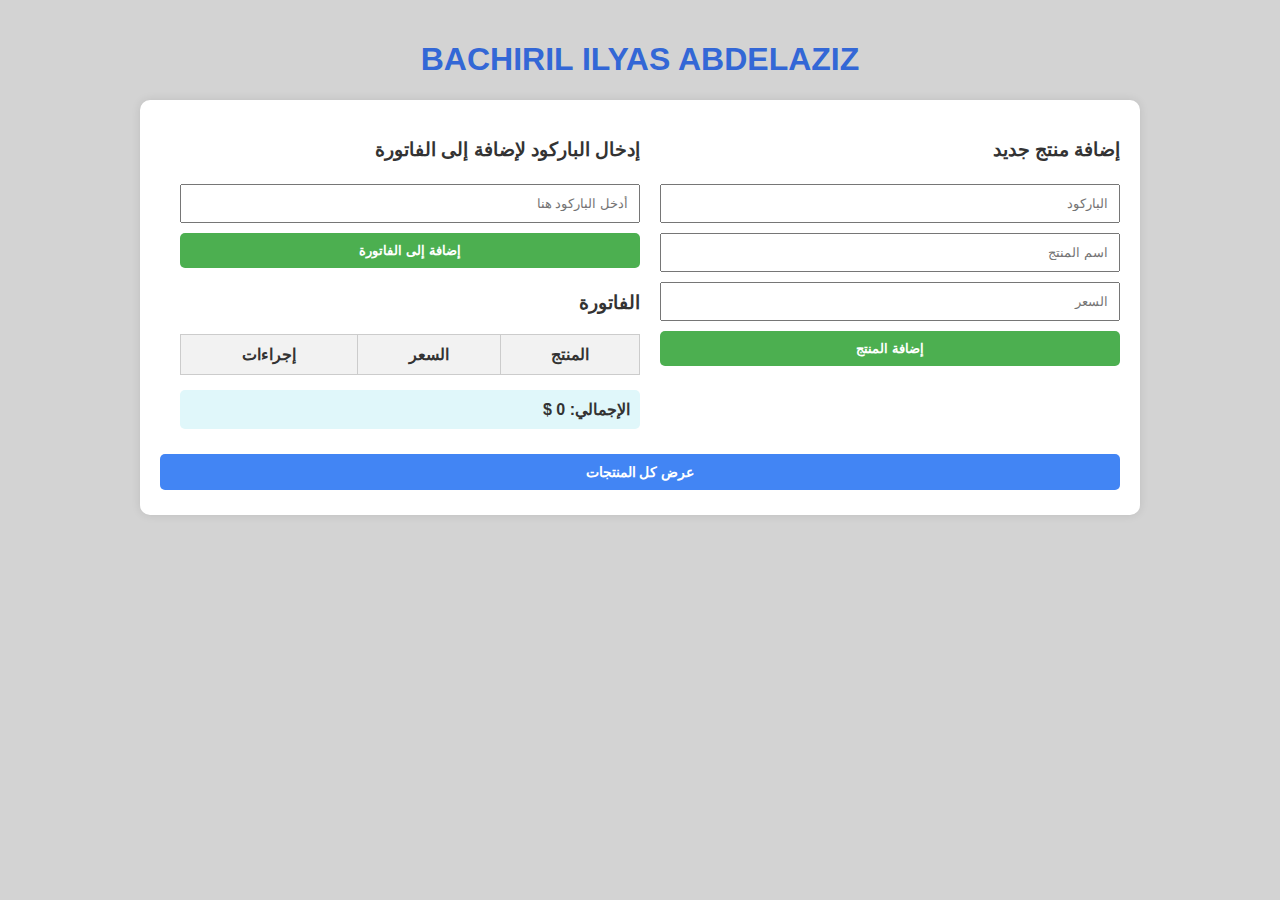
<file: index.html>
<!DOCTYPE html>
<html lang="ar">
<head>
  <meta charset="UTF-8" />
  <link rel="stylesheet" href="style.css">
  <link rel="icon" href="LOGO.jpg">
  <title> BIA </title>
</head>
<body>
  <!-- شعار في الأعلى -->
  <div class="logo-wrapper">
       <h1>BACHIRIL ILYAS ABDELAZIZ</h1>
  </div>
   
  

  <div class="container split">
    <!-- قسم الإضافة -->
    <div class="section">
      <h3>إضافة منتج جديد</h3>
      <input type="text" id="barcode" placeholder="الباركود">
      <input type="text" id="name" placeholder="اسم المنتج">
      <input type="number" id="price" placeholder="السعر">
      <button onclick="addProduct()">إضافة المنتج</button>
    </div>

    <!-- قسم الفاتورة -->
    <div class="section">
      <h3>إدخال الباركود لإضافة إلى الفاتورة</h3>
      <input type="text" id="scan-barcode" placeholder="أدخل الباركود هنا">
      <button onclick="addToInvoice()">إضافة إلى الفاتورة</button>

      <h3>الفاتورة</h3>
      <table>
        <thead>
          <tr>
            <th>المنتج</th>
            <th>السعر</th>
            <th>إجراءات</th>
          </tr>
        </thead>
        <tbody id="invoice-body"></tbody>
      </table>
      <div class="total">الإجمالي: <span id="total">0</span> $</div>
    </div>
  
 <br>

    <button onclick="window.location.href='prodect.html'" class="products-btn">عرض كل المنتجات</button>
    </div>
  <script src="script.js"></script>
</body>
</html>
</file>
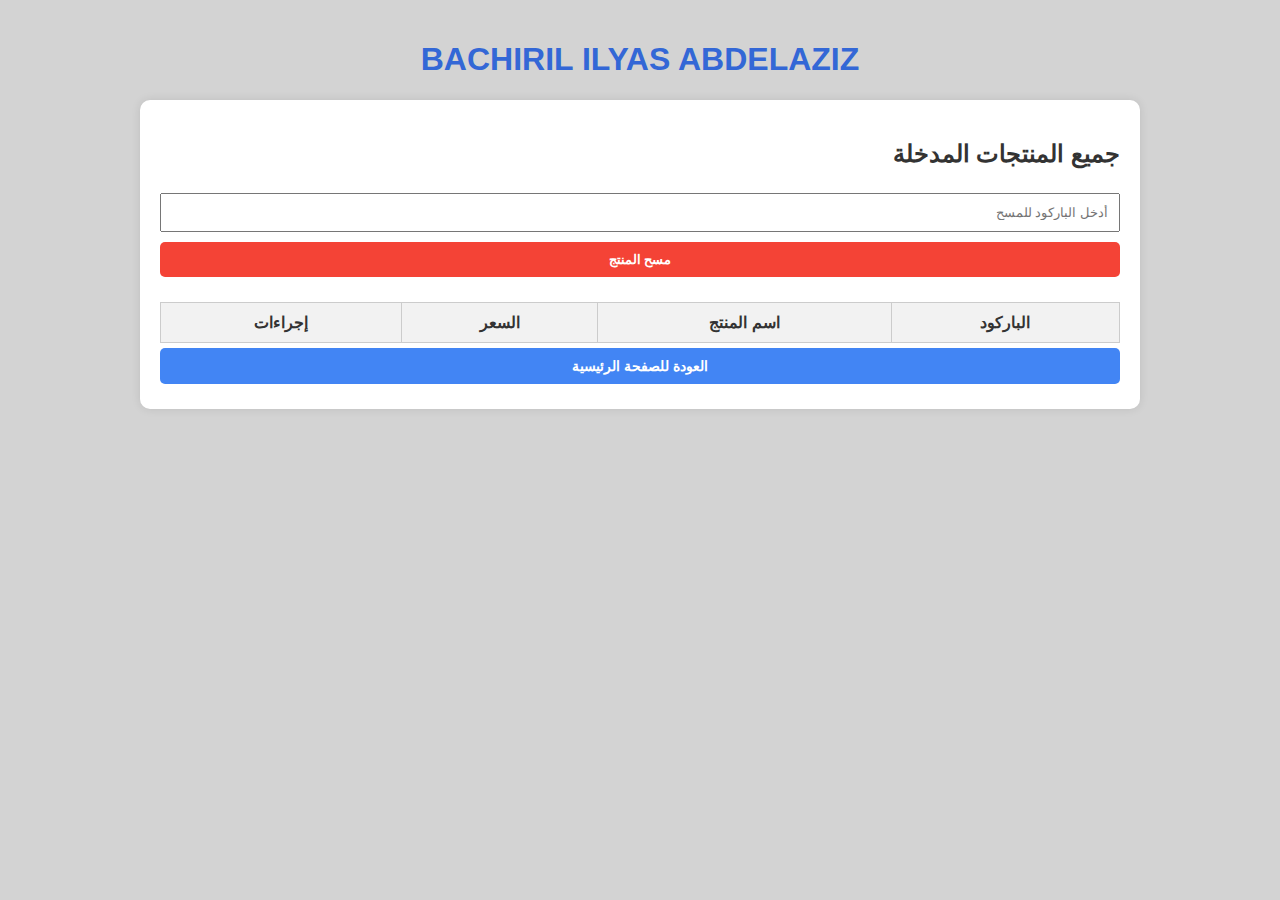
<file: prodect.html>
<!DOCTYPE html>
<html lang="ar">
<head>
  <meta charset="UTF-8" />
  <link rel="stylesheet" href="style.css">
  <link rel="icon" href="LOGO.jpg">
  <title>BIA </title>
</head>
<body>
  <div class="logo-wrapper">
       <h1>BACHIRIL ILYAS ABDELAZIZ</h1>
  </div>
  <div class="container">
    <h2>جميع المنتجات المدخلة</h2>
    <div style="margin-bottom: 20px;">
      <input type="text" id="delete-barcode" placeholder="أدخل الباركود للمسح">
      <button onclick="deleteProductByBarcode()" style="background-color: #f44336;">مسح المنتج</button>
    </div>
    <table>
      <thead>
        <tr>
          <th>الباركود</th>
          <th>اسم المنتج</th>
          <th>السعر</th>
          <th>إجراءات</th>
        </tr>
      </thead>
      <tbody id="all-products"></tbody>
    </table>
    <button onclick="window.location.href='index.html'" class="products-btn">العودة للصفحة الرئيسية</button>
  </div>

  <script>
    const stored = JSON.parse(localStorage.getItem('products')) || {};
    const table = document.getElementById('all-products');
    
    function renderProducts() {
      table.innerHTML = '';
      for (const barcode in stored) {
        const p = stored[barcode];
        const row = `<tr>
          <td>${barcode}</td>
          <td>${p.name}</td>
          <td>${p.price.toFixed(2)}</td>
          <td><button onclick="deleteProduct('${barcode}')" style="background-color: #f44336;">مسح</button></td>
        </tr>`;
        table.innerHTML += row;
      }
    }
    
    renderProducts();

    function deleteProduct(barcode) {
      if (confirm('هل أنت متأكد من رغبتك في مسح هذا المنتج؟')) {
        delete stored[barcode];
        localStorage.setItem('products', JSON.stringify(stored));
        renderProducts();
      }
    }

    function deleteProductByBarcode() {
      const barcode = document.getElementById('delete-barcode').value;
      if (barcode && stored[barcode]) {
        deleteProduct(barcode);
        document.getElementById('delete-barcode').value = '';
      } else {
        alert('الباركود غير صحيح أو المنتج غير موجود');
      }
    }
  </script>
</body>
</html>
</file>
<file: style.css>
/* الأساسيات - تم الحفاظ على النسخة الأصلية مع إضافات للتوافق */
body {
  font-family: Arial, sans-serif;
  direction: rtl;
  background-color: #d3d3d3;
  color: #333;
  padding: 20px;
  margin: 0;
}

/* تحسينات للهيدر مع الحفاظ على التصميم الأصلي */
.header {
  display: flex;
  justify-content: space-between;
  align-items: center;
  background-color: #ffffff;
  padding: 10px 20px;
  border: 1px solid #ccc;
  margin-bottom: 20px;
  border-radius: 8px;
  flex-wrap: wrap; /* جديد للتوافق مع الأجهزة الصغيرة */
}

.logo {
  height: 50px;
  max-width: 100%; /* جديد لمنع تجاوز الصورة للشاشة */
}

.products-btn {
  background-color: #4285f4;
  color: white;
  border: none;
  padding: 10px 16px;
  font-size: 14px;
  border-radius: 5px;
  cursor: pointer;
  margin: 5px 0; /* جديد للتوافق مع الأجهزة الصغيرة */
}

.products-btn:hover {
  background-color: #3367d6;
}

/* تحسينات للكونتينر مع الحفاظ على التصميم */
.container {
  max-width: 1000px;
  margin: auto;
  background: #fff;
  padding: 20px;
  border-radius: 10px;
  box-shadow: 0 0 10px rgba(0,0,0,0.1);
  width: 100%; /* جديد للتأكد من ملاءمة الشاشة */
  box-sizing: border-box; /* جديد لمنع مشاكل العرض */
}

input, button {
  padding: 10px;
  margin: 5px 0;
  width: 100%;
  box-sizing: border-box;
}

button {
  background-color: #4caf50;
  color: white;
  border: none;
  font-weight: bold;
  border-radius: 5px;
  cursor: pointer;
}

button:hover {
  background-color: #45a049;
}

/* تحسينات للجدول مع الحفاظ على التصميم */
table {
  width: 100%;
  margin-top: 20px;
  border-collapse: collapse;
  min-width: 300px; /* جديد لجعل الجدول متجاوباً */
}

table, th, td {
  border: 1px solid #ccc;
}

th, td {
  padding: 10px;
  text-align: center;
}

th {
  background-color: #f2f2f2;
}

.total {
  font-weight: bold;
  margin-top: 15px;
  font-size: 16px;
  background-color: #e0f7fa;
  padding: 10px;
  border-radius: 5px;
}

/* تحسينات لـ split مع الحفاظ على التصميم */
.split {
  display: flex;
  flex-wrap: wrap; /* جديد لجعل الأقسام تتراص عند الحاجة */
  gap: 20px;
  justify-content: space-between;
}

.section {
  width: 48%;
  min-width: 300px; /* جديد لجعل الأقسام متجاوبة */
  flex: 1; /* جديد للتوزيع المتساوي */
}

.logo-wrapper {
  text-align: center;
  margin-bottom: 20px;
  color: #3367d6;
}

.logo {
  max-height: 80px;
}

/* وسائط استجابة جديدة مع الحفاظ على التصميم */
@media (max-width: 768px) {
  .header {
    flex-direction: column;
    align-items: stretch;
  }
  
  .products-btn {
    width: 100%;
  }
  
  .section {
    width: 100%;
  }
  
  body {
    padding: 10px;
  }
}

@media (max-width: 480px) {
  th, td {
    padding: 8px 5px;
    font-size: 14px;
  }
  
  .logo {
    max-height: 60px;
  }
  
  .logo-wrapper h1 {
    font-size: 1.2rem;
  }
}
</file>
